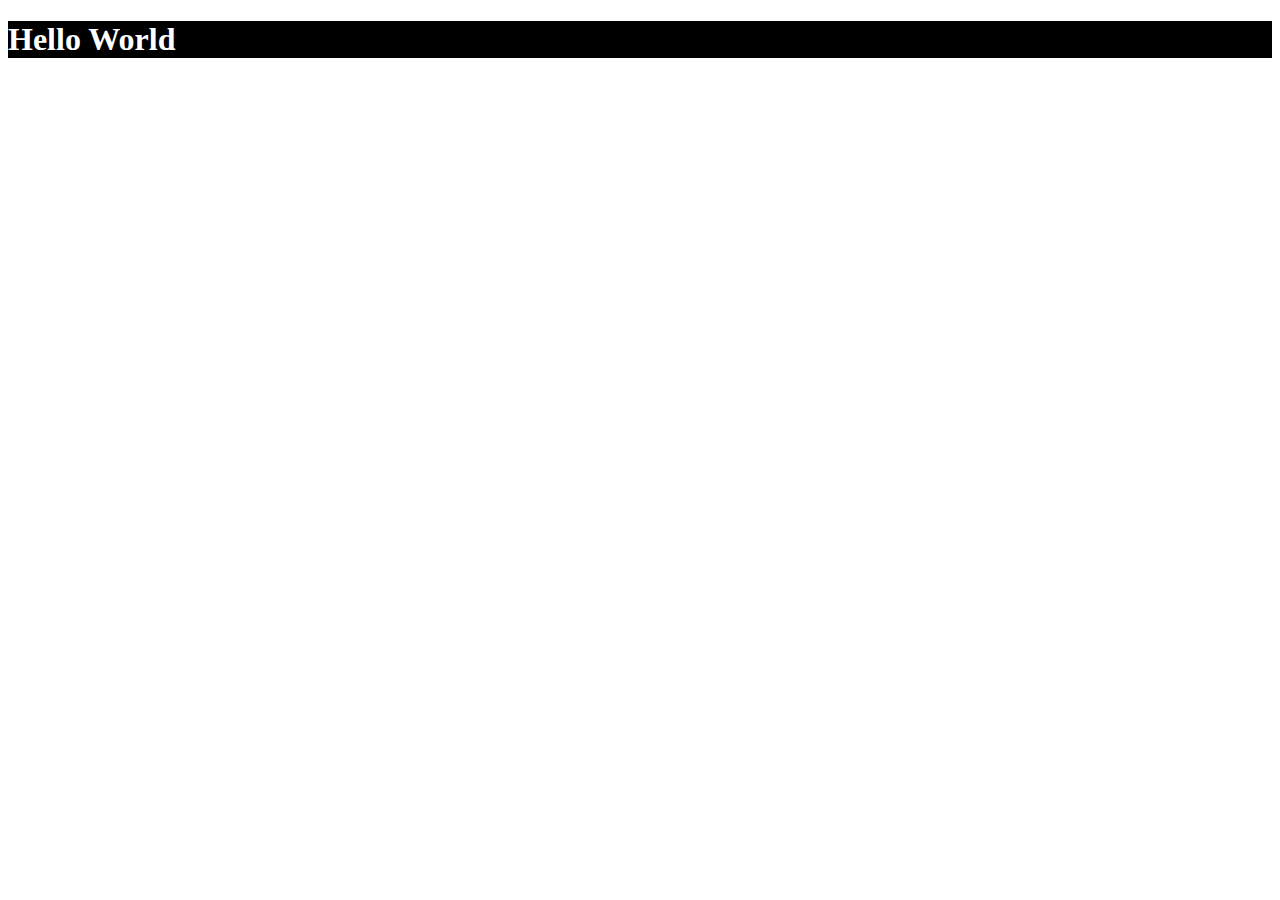
<file: Portfolio.html>
<!DOCTYPE html>
<html lang="en">

<head>
    <meta charset="UTF-8">
    <meta name="viewport" content="width=device-width, initial-scale=1.0">
    <link href="Portfolio.css" type="text/css" rel="stylesheet">
    <title>Personal Portfolio</title>
</head>

<body>
    <h1>Hello World</h1>
</body>

</html>
</file>
<file: Portfolio.css>
h1 {
    background-color: black;
    color: white;
}
</file>
